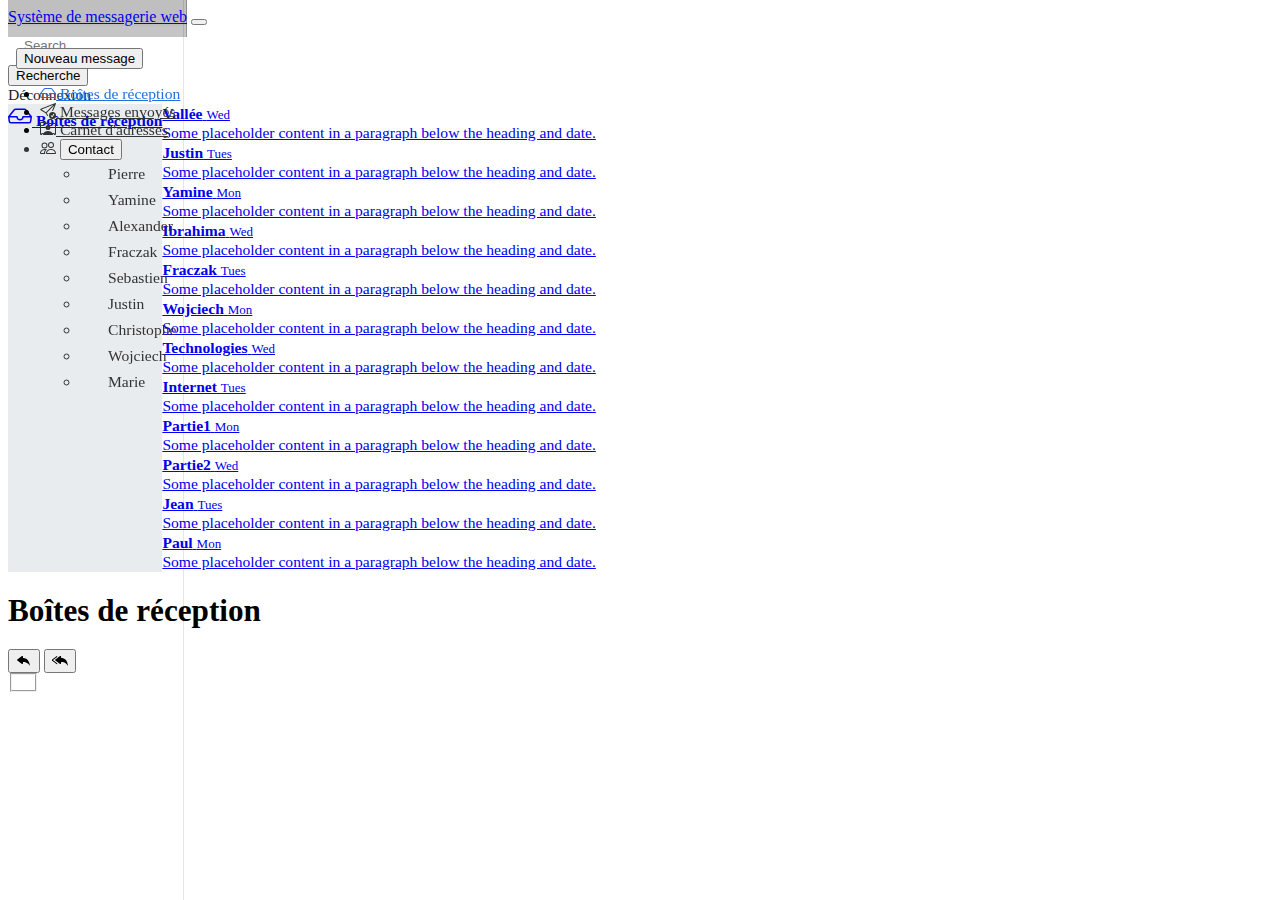
<file: index.html>
<!doctype html>
<html lang="fr">
  <head>
    <meta charset="utf-8">
    <meta name="viewport" content="width=device-width, initial-scale=1">
    <meta name="author" content="Justin Vallée, Yamine Ibrahima">
    <title>Boîtes de réception</title>

    <!-- Bootstrap core CSS -->
    <link href="https://cdn.jsdelivr.net/npm/bootstrap@5.1.3/dist/css/bootstrap.min.css" rel="stylesheet" integrity="sha384-1BmE4kWBq78iYhFldvKuhfTAU6auU8tT94WrHftjDbrCEXSU1oBoqyl2QvZ6jIW3" crossorigin="anonymous">
    <!-- Custom styles -->
    <link href="custom.css" rel="stylesheet">

    <!-- Favicons -->

    <!-- carnet.js -->
    <script src="carnet.js"></script>

  </head>
  <body>
    
<header class="navbar navbar-dark sticky-top bg-dark flex-md-nowrap p-0 shadow">
  <a class="navbar-brand col-md-3 col-lg-2 me-0 px-3" href="#">Système de messagerie web</a>
  <button class="navbar-toggler position-absolute d-md-none collapsed" type="button" data-bs-toggle="collapse" data-bs-target="#sidebarMenu" aria-controls="sidebarMenu" aria-expanded="false" aria-label="Toggle navigation">
    <span class="navbar-toggler-icon"></span>
  </button>

  <form id="Form" method="get" action="" role="search" aria-haspopup="listbox" aria-owns="downshift-22-menu" aria-expanded="false" class="form-control-dark w-100" >
    <input class="form-control form-control-dark w-80" type="search" placeholder="Search" aria-label="Search" name="q"  formtarget="messages_envoyes" id="recherche" formmethod="get">    
  </form> 
  <button formaction="Form" onclick="getValeur()" type="search" class="btn btn-primary mx-2">Recherche</button>
  
  <div class="navbar-nav">
    <div class="nav-item text-nowrap">
      <a class="nav-link px-3" style="color:#212529;">Déconnexion</a>
    </div>
  </div>
</header>

<div class="container-fluid">
  <div class="row">
    <nav id="sidebarMenu" class="col-md-3 col-lg-2 d-md-block bg-light sidebar collapse">
      <div class="position-sticky pt-3">
        <a class="text-decoration-none link-light" href="nouveauMessage.html"><button type="button" class="btn btn-primary" id="newMessage">Nouveau message</button></a>
        <ul class="nav flex-column">
          <li class="nav-item">
            <a class="nav-link active" aria-current="page" href="index.html">
              <svg xmlns="http://www.w3.org/2000/svg" width="16" height="16" fill="currentColor" class="bi bi-inbox" viewBox="0 0 16 16">
                <path d="M4.98 4a.5.5 0 0 0-.39.188L1.54 8H6a.5.5 0 0 1 .5.5 1.5 1.5 0 1 0 3 0A.5.5 0 0 1 10 8h4.46l-3.05-3.812A.5.5 0 0 0 11.02 4H4.98zm9.954 5H10.45a2.5 2.5 0 0 1-4.9 0H1.066l.32 2.562a.5.5 0 0 0 .497.438h12.234a.5.5 0 0 0 .496-.438L14.933 9zM3.809 3.563A1.5 1.5 0 0 1 4.981 3h6.038a1.5 1.5 0 0 1 1.172.563l3.7 4.625a.5.5 0 0 1 .105.374l-.39 3.124A1.5 1.5 0 0 1 14.117 13H1.883a1.5 1.5 0 0 1-1.489-1.314l-.39-3.124a.5.5 0 0 1 .106-.374l3.7-4.625z"/>
              </svg>
              Boîtes de réception
            </a>
          </li>
          <li class="nav-item">
            <a class="nav-link" href="messages_envoyes.html">
              <svg xmlns="http://www.w3.org/2000/svg" width="16" height="16" fill="currentColor" class="bi bi-send-check" viewBox="0 0 16 16">
                <path d="M15.964.686a.5.5 0 0 0-.65-.65L.767 5.855a.75.75 0 0 0-.124 1.329l4.995 3.178 1.531 2.406a.5.5 0 0 0 .844-.536L6.637 10.07l7.494-7.494-1.895 4.738a.5.5 0 1 0 .928.372l2.8-7Zm-2.54 1.183L5.93 9.363 1.591 6.602l11.833-4.733Z"/>
                <path d="M16 12.5a3.5 3.5 0 1 1-7 0 3.5 3.5 0 0 1 7 0Zm-1.993-1.679a.5.5 0 0 0-.686.172l-1.17 1.95-.547-.547a.5.5 0 0 0-.708.708l.774.773a.75.75 0 0 0 1.174-.144l1.335-2.226a.5.5 0 0 0-.172-.686Z"/>
              </svg>
              Messages envoyés
            </a>
          </li>
          <li class="nav-item">
            <a class="nav-link" href="carnetdaddresses.html">
                <svg xmlns="http://www.w3.org/2000/svg" width="16" height="16" fill="currentColor" class="bi bi-person-rolodex" viewBox="0 0 16 16">
                    <path d="M8 9.05a2.5 2.5 0 1 0 0-5 2.5 2.5 0 0 0 0 5Z"/>
                    <path d="M1 1a1 1 0 0 0-1 1v11a1 1 0 0 0 1 1h.5a.5.5 0 0 0 .5-.5.5.5 0 0 1 1 0 .5.5 0 0 0 .5.5h9a.5.5 0 0 0 .5-.5.5.5 0 0 1 1 0 .5.5 0 0 0 .5.5h.5a1 1 0 0 0 1-1V3a1 1 0 0 0-1-1H6.707L6 1.293A1 1 0 0 0 5.293 1H1Zm0 1h4.293L6 2.707A1 1 0 0 0 6.707 3H15v10h-.085a1.5 1.5 0 0 0-2.4-.63C11.885 11.223 10.554 10 8 10c-2.555 0-3.886 1.224-4.514 2.37a1.5 1.5 0 0 0-2.4.63H1V2Z"/>
                  </svg>
              Carnet d'adresses
            </a>
          </li>
          <li class="nav-item nav-link"> 
              <svg xmlns="http://www.w3.org/2000/svg" width="16" height="16" fill="currentColor" class="bi bi-people" viewBox="0 0 16 16">
                <path d="M15 14s1 0 1-1-1-4-5-4-5 3-5 4 1 1 1 1h8zm-7.978-1A.261.261 0 0 1 7 12.996c.001-.264.167-1.03.76-1.72C8.312 10.629 9.282 10 11 10c1.717 0 2.687.63 3.24 1.276.593.69.758 1.457.76 1.72l-.008.002a.274.274 0 0 1-.014.002H7.022zM11 7a2 2 0 1 0 0-4 2 2 0 0 0 0 4zm3-2a3 3 0 1 1-6 0 3 3 0 0 1 6 0zM6.936 9.28a5.88 5.88 0 0 0-1.23-.247A7.35 7.35 0 0 0 5 9c-4 0-5 3-5 4 0 .667.333 1 1 1h4.216A2.238 2.238 0 0 1 5 13c0-1.01.377-2.042 1.09-2.904.243-.294.526-.569.846-.816zM4.92 10A5.493 5.493 0 0 0 4 13H1c0-.26.164-1.03.76-1.724.545-.636 1.492-1.256 3.16-1.275zM1.5 5.5a3 3 0 1 1 6 0 3 3 0 0 1-6 0zm3-2a2 2 0 1 0 0 4 2 2 0 0 0 0-4z"/>
              </svg>
              <button class="addresses btn align-items-center rounded collapsed p-0" data-bs-toggle="collapse" data-bs-target="#orders-collapse" aria-expanded="false">
                Contact
              </button>
              <div class="collapse" id="orders-collapse">
                <ul id="contact" class="btn-toggle-nav list-unstyled fw-normal pb-1 small">

                </ul>
              </div>
          </li>
        
        </ul>

      </div>
    </nav>

    <main class="col-md-9 ms-sm-auto col-lg-10">
    <div class="row"> 
      <div class="col-md-3">
        <div class="scrollyliste d-flex flex-column align-items-stretch flex-shrink-0 bg-white">
          <a href="#" class="d-flex align-items-center flex-shrink-0 p-3 link-dark text-decoration-none border-bottom messages_entete">
            <svg xmlns="http://www.w3.org/2000/svg" width="24" height="24" fill="currentColor" class="bi bi-inbox" viewBox="0 0 16 16">
              <path d="M4.98 4a.5.5 0 0 0-.39.188L1.54 8H6a.5.5 0 0 1 .5.5 1.5 1.5 0 1 0 3 0A.5.5 0 0 1 10 8h4.46l-3.05-3.812A.5.5 0 0 0 11.02 4H4.98zm9.954 5H10.45a2.5 2.5 0 0 1-4.9 0H1.066l.32 2.562a.5.5 0 0 0 .497.438h12.234a.5.5 0 0 0 .496-.438L14.933 9zM3.809 3.563A1.5 1.5 0 0 1 4.981 3h6.038a1.5 1.5 0 0 1 1.172.563l3.7 4.625a.5.5 0 0 1 .105.374l-.39 3.124A1.5 1.5 0 0 1 14.117 13H1.883a1.5 1.5 0 0 1-1.489-1.314l-.39-3.124a.5.5 0 0 1 .106-.374l3.7-4.625z"/>
            </svg>
            <span class="fs-5 fw-semibold mx-2">Boîtes de réception</span>
          </a>
          <div class="list-group list-group-flush border-bottom scrollarea">
            <a onclick="P5()" href="#" class="inb-active list-group-item list-group-item-action py-3 lh-tight" aria-current="true">
              <div class="d-flex w-100 align-items-center justify-content-between">
                <strong class="mb-1">Vallée</strong>
                <small>Wed</small>
              </div>
              <div class="col-10 mb-1 small">Some placeholder content in a paragraph below the heading and date.</div>
            </a>
            <a onclick="P7()" href="#" class="inb-active list-group-item list-group-item-action py-3 lh-tight">
              <div class="d-flex w-100 align-items-center justify-content-between">
                <strong class="mb-1">Justin</strong>
                <small class="text-muted">Tues</small>
              </div>
              <div class="col-10 mb-1 small">Some placeholder content in a paragraph below the heading and date.</div>
            </a>
            <a onclick="P4()" href="#" class="inb-active list-group-item list-group-item-action py-3 lh-tight">
              <div class="d-flex w-100 align-items-center justify-content-between">
                <strong class="mb-1">Yamine</strong>
                <small class="text-muted">Mon</small>
              </div>
              <div class="col-10 mb-1 small">Some placeholder content in a paragraph below the heading and date.</div>
            </a>
      
            <a onclick="P2()" href="#" class="inb-active list-group-item list-group-item-action py-3 lh-tight" aria-current="true">
              <div class="d-flex w-100 align-items-center justify-content-between">
                <strong class="mb-1">Ibrahima</strong>
                <small class="text-muted">Wed</small>
              </div>
              <div class="col-10 mb-1 small">Some placeholder content in a paragraph below the heading and date.</div>
            </a>
            <a onclick="P1()" href="#" class="inb-active list-group-item list-group-item-action py-3 lh-tight">
              <div class="d-flex w-100 align-items-center justify-content-between">
                <strong class="mb-1">Fraczak</strong>
                <small class="text-muted">Tues</small>
              </div>
              <div class="col-10 mb-1 small">Some placeholder content in a paragraph below the heading and date.</div>
            </a>
            <a onclick="P6()" href="#" class="inb-active list-group-item list-group-item-action py-3 lh-tight">
              <div class="d-flex w-100 align-items-center justify-content-between">
                <strong class="mb-1">Wojciech</strong>
                <small class="text-muted">Mon</small>
              </div>
              <div class="col-10 mb-1 small">Some placeholder content in a paragraph below the heading and date.</div>
            </a>
            <a onclick="P3()" href="#" class="inb-active list-group-item list-group-item-action py-3 lh-tight" aria-current="true">
              <div class="d-flex w-100 align-items-center justify-content-between">
                <strong class="mb-1">Technologies</strong>
                <small class="text-muted">Wed</small>
              </div>
              <div class="col-10 mb-1 small">Some placeholder content in a paragraph below the heading and date.</div>
            </a>
            <a onclick="P1()" href="#" class="inb-active list-group-item list-group-item-action py-3 lh-tight">
              <div class="d-flex w-100 align-items-center justify-content-between">
                <strong class="mb-1">Internet</strong>
                <small class="text-muted">Tues</small>
              </div>
              <div class="col-10 mb-1 small">Some placeholder content in a paragraph below the heading and date.</div>
            </a>
            <a onclick="P5()" href="#" class="inb-active list-group-item list-group-item-action py-3 lh-tight">
              <div class="d-flex w-100 align-items-center justify-content-between">
                <strong class="mb-1">Partie1</strong>
                <small class="text-muted">Mon</small>
              </div>
              <div class="col-10 mb-1 small">Some placeholder content in a paragraph below the heading and date.</div>
            </a>
            <a onclick="P4()" href="#" class="inb-active list-group-item list-group-item-action py-3 lh-tight" aria-current="true">
              <div class="d-flex w-100 align-items-center justify-content-between">
                <strong class="mb-1">Partie2</strong>
                <small class="text-muted">Wed</small>
              </div>
              <div class="col-10 mb-1 small">Some placeholder content in a paragraph below the heading and date.</div>
            </a>
            <a onclick="P2()" href="#" class="inb-active list-group-item list-group-item-action py-3 lh-tight">
              <div class="d-flex w-100 align-items-center justify-content-between">
                <strong class="mb-1">Jean</strong>
                <small class="text-muted">Tues</small>
              </div>
              <div class="col-10 mb-1 small">Some placeholder content in a paragraph below the heading and date.</div>
            </a>
            <a onclick="P6()" href="#" class="inb-active list-group-item list-group-item-action py-3 lh-tight">
              <div class="d-flex w-100 align-items-center justify-content-between">
                <strong class="mb-1">Paul</strong>
                <small class="text-muted">Mon</small>
              </div>
              <div class="col-10 mb-1 small">Some placeholder content in a paragraph below the heading and date.</div>
            </a>
          </div>
        </div>
      </div>
    <div class="col-md-9">
      <div class=" d-flex justify-content-between flex-wrap flex-md-nowrap align-items-center pt-3 pb-2 mb-3 border-bottom">
        <h1 class="h2">Boîtes de réception</h1>
        <div class="btn-toolbar mb-2 mb-md-0">
          <div class="btn-group me-2">
            <button type="button" class="btn btn-sm btn-outline-secondary"><svg xmlns="http://www.w3.org/2000/svg" width="16" height="16" fill="currentColor" class="bi bi-reply-fill" viewBox="0 0 16 16">
              <path d="M5.921 11.9 1.353 8.62a.719.719 0 0 1 0-1.238L5.921 4.1A.716.716 0 0 1 7 4.719V6c1.5 0 6 0 7 8-2.5-4.5-7-4-7-4v1.281c0 .56-.606.898-1.079.62z"/>
            </svg></button>
            <button type="button" class="btn btn-sm btn-outline-secondary"><svg xmlns="http://www.w3.org/2000/svg" width="16" height="16" fill="currentColor" class="bi bi-reply-all-fill" viewBox="0 0 16 16">
              <path d="M8.021 11.9 3.453 8.62a.719.719 0 0 1 0-1.238L8.021 4.1a.716.716 0 0 1 1.079.619V6c1.5 0 6 0 7 8-2.5-4.5-7-4-7-4v1.281c0 .56-.606.898-1.079.62z"/>
              <path d="M5.232 4.293a.5.5 0 0 1-.106.7L1.114 7.945a.5.5 0 0 1-.042.028.147.147 0 0 0 0 .252.503.503 0 0 1 .042.028l4.012 2.954a.5.5 0 1 1-.593.805L.539 9.073a1.147 1.147 0 0 1 0-1.946l3.994-2.94a.5.5 0 0 1 .699.106z"/>
            </svg></button>
          </div>
        </div>
      </div>
      <div class="scrollyliste scrollyliste2 scrollarea">
        <div class="row">
            
          <fieldset>
              <div id="lsOutput"></div>
          </fieldset>
     
    </div>
      </div>
    </div> 
    </div>
    </main>
  </div>
</div>
<script type="text/javascript">
  const contact = document.getElementById("contact");

  for(let i = 0; i < localStorage.length; i++){
  
    const key = localStorage.key(i);

    contact.innerHTML += `<li><a onclick="re()" class="link-dark rounded">${key}</a></li>`; 
    
  }

  function re(){
    location.assign("carnetdaddresses.html");
}
</script>
  <!-- JavaScript Bundle with Popper -->
  <script src="https://cdn.jsdelivr.net/npm/bootstrap@5.1.3/dist/js/bootstrap.bundle.min.js" integrity="sha384-ka7Sk0Gln4gmtz2MlQnikT1wXgYsOg+OMhuP+IlRH9sENBO0LRn5q+8nbTov4+1p" crossorigin="anonymous"></script>
</body>
</html>
</file>
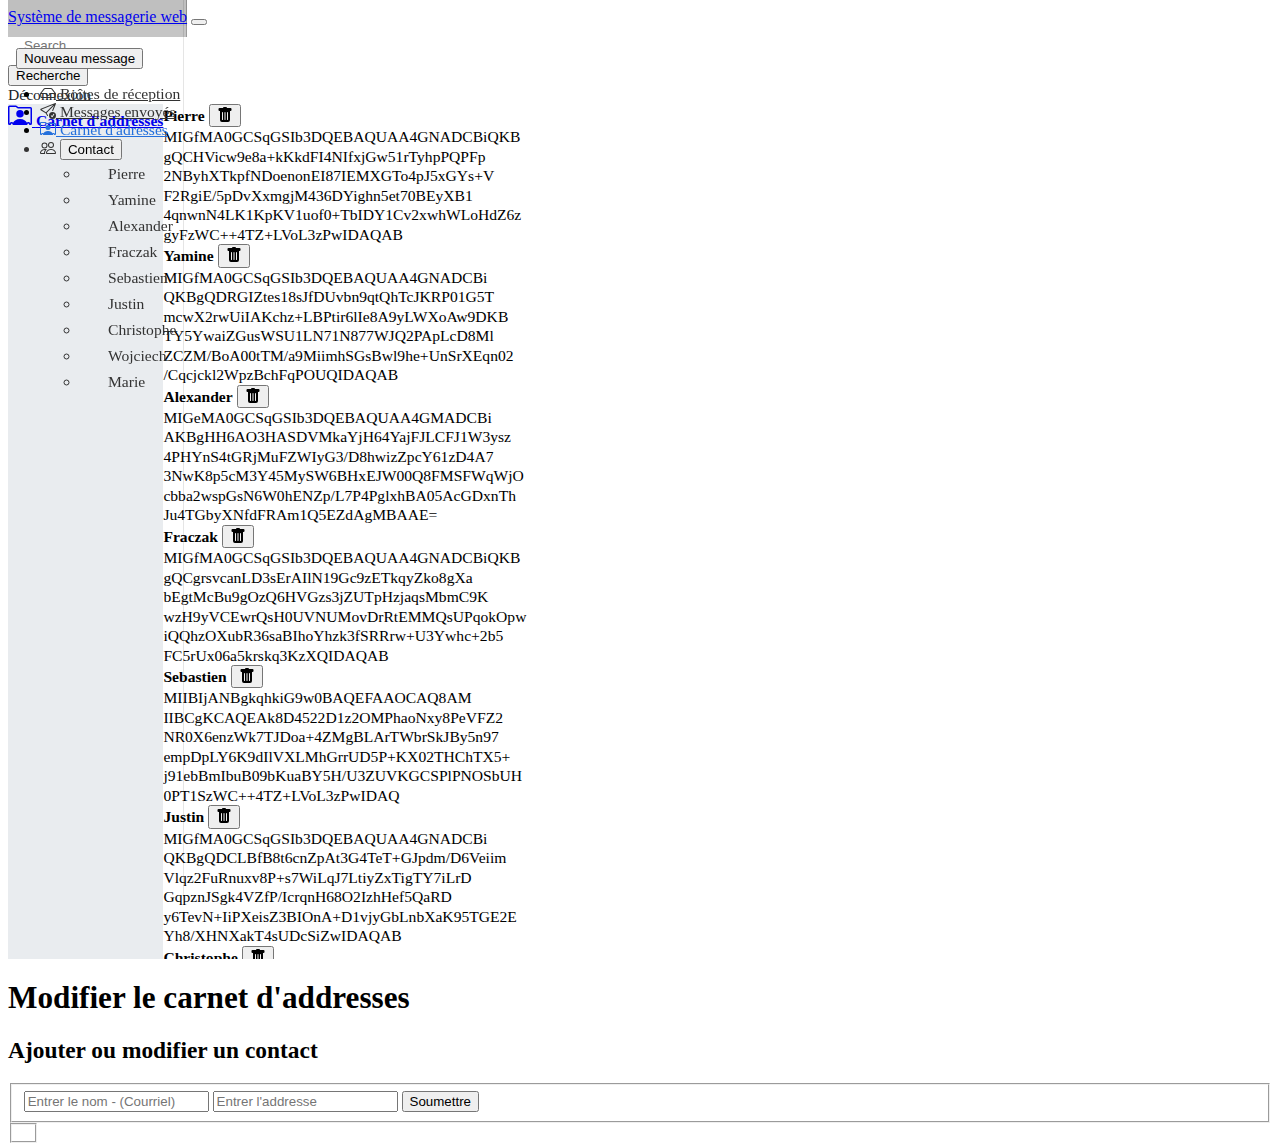
<file: carnetdaddresses.html>
<!doctype html>
<html lang="fr">
  <head>
    <meta charset="utf-8">
    <meta name="viewport" content="width=device-width, initial-scale=1">
    <meta name="author" content="Justin Vallée, Yamine Ibrahima">
    <title>Nouveau message</title>

    <!-- Bootstrap core CSS -->
    <link href="https://cdn.jsdelivr.net/npm/bootstrap@5.1.3/dist/css/bootstrap.min.css" rel="stylesheet" integrity="sha384-1BmE4kWBq78iYhFldvKuhfTAU6auU8tT94WrHftjDbrCEXSU1oBoqyl2QvZ6jIW3" crossorigin="anonymous">
    <!-- Custom styles -->
    <link href="custom.css" rel="stylesheet">

    <!-- Favicons -->

    <!-- carnet.js -->
    <script src="carnet.js"></script>

  </head>
  <body>
    
<header class="navbar navbar-dark sticky-top bg-dark flex-md-nowrap p-0 shadow">
  <a class="navbar-brand col-md-3 col-lg-2 me-0 px-3" href="#">Système de messagerie web</a>
  <button class="navbar-toggler position-absolute d-md-none collapsed" type="button" data-bs-toggle="collapse" data-bs-target="#sidebarMenu" aria-controls="sidebarMenu" aria-expanded="false" aria-label="Toggle navigation">
    <span class="navbar-toggler-icon"></span>
  </button>

  <form id="Form" method="get" action="" role="search" aria-haspopup="listbox" aria-owns="downshift-22-menu" aria-expanded="false" class="form-control-dark w-100" >
    <input class="form-control form-control-dark w-80" type="search" placeholder="Search" aria-label="Search" name="q"  formtarget="messages_envoyes" id="recherche" formmethod="get">    
  </form> 
  <button formaction="Form" onclick="getValeur();" type="search" class="btn btn-primary mx-2">Recherche</button>
  
  <div class="navbar-nav">
    <div class="nav-item text-nowrap">
      <a class="nav-link px-3" style="color:#212529;">Déconnexion</a>
    </div>
  </div>
</header>

<div class="container-fluid">
  <div class="row">
    <nav id="sidebarMenu" class="col-md-3 col-lg-2 d-md-block bg-light sidebar collapse">
      <div class="position-sticky pt-3">
        <a class="text-decoration-none link-light" href="nouveauMessage.html"><button type="button" class="btn btn-primary" id="newMessage">Nouveau message</button></a>
        <ul class="nav flex-column">
          <li class="nav-item">
            <a class="nav-link" aria-current="page" href="index.html">
              <svg xmlns="http://www.w3.org/2000/svg" width="16" height="16" fill="currentColor" class="bi bi-inbox" viewBox="0 0 16 16">
                <path d="M4.98 4a.5.5 0 0 0-.39.188L1.54 8H6a.5.5 0 0 1 .5.5 1.5 1.5 0 1 0 3 0A.5.5 0 0 1 10 8h4.46l-3.05-3.812A.5.5 0 0 0 11.02 4H4.98zm9.954 5H10.45a2.5 2.5 0 0 1-4.9 0H1.066l.32 2.562a.5.5 0 0 0 .497.438h12.234a.5.5 0 0 0 .496-.438L14.933 9zM3.809 3.563A1.5 1.5 0 0 1 4.981 3h6.038a1.5 1.5 0 0 1 1.172.563l3.7 4.625a.5.5 0 0 1 .105.374l-.39 3.124A1.5 1.5 0 0 1 14.117 13H1.883a1.5 1.5 0 0 1-1.489-1.314l-.39-3.124a.5.5 0 0 1 .106-.374l3.7-4.625z"/>
              </svg>
              Boîtes de réception
            </a>
          </li>
          <li class="nav-item">
            <a class="nav-link" href="messages_envoyes.html">
              <svg xmlns="http://www.w3.org/2000/svg" width="16" height="16" fill="currentColor" class="bi bi-send-check" viewBox="0 0 16 16">
                <path d="M15.964.686a.5.5 0 0 0-.65-.65L.767 5.855a.75.75 0 0 0-.124 1.329l4.995 3.178 1.531 2.406a.5.5 0 0 0 .844-.536L6.637 10.07l7.494-7.494-1.895 4.738a.5.5 0 1 0 .928.372l2.8-7Zm-2.54 1.183L5.93 9.363 1.591 6.602l11.833-4.733Z"/>
                <path d="M16 12.5a3.5 3.5 0 1 1-7 0 3.5 3.5 0 0 1 7 0Zm-1.993-1.679a.5.5 0 0 0-.686.172l-1.17 1.95-.547-.547a.5.5 0 0 0-.708.708l.774.773a.75.75 0 0 0 1.174-.144l1.335-2.226a.5.5 0 0 0-.172-.686Z"/>
              </svg>
              Messages envoyés
            </a>
          </li>
          <li class="nav-item">
            <a class="nav-link active" href="carnetdaddresses.html">
                <svg xmlns="http://www.w3.org/2000/svg" width="16" height="16" fill="currentColor" class="bi bi-person-rolodex" viewBox="0 0 16 16">
                    <path d="M8 9.05a2.5 2.5 0 1 0 0-5 2.5 2.5 0 0 0 0 5Z"/>
                    <path d="M1 1a1 1 0 0 0-1 1v11a1 1 0 0 0 1 1h.5a.5.5 0 0 0 .5-.5.5.5 0 0 1 1 0 .5.5 0 0 0 .5.5h9a.5.5 0 0 0 .5-.5.5.5 0 0 1 1 0 .5.5 0 0 0 .5.5h.5a1 1 0 0 0 1-1V3a1 1 0 0 0-1-1H6.707L6 1.293A1 1 0 0 0 5.293 1H1Zm0 1h4.293L6 2.707A1 1 0 0 0 6.707 3H15v10h-.085a1.5 1.5 0 0 0-2.4-.63C11.885 11.223 10.554 10 8 10c-2.555 0-3.886 1.224-4.514 2.37a1.5 1.5 0 0 0-2.4.63H1V2Z"/>
                  </svg>
              Carnet d'adresses
            </a>
          </li>
          <li class="nav-item nav-link"> 
              <svg xmlns="http://www.w3.org/2000/svg" width="16" height="16" fill="currentColor" class="bi bi-people" viewBox="0 0 16 16">
                <path d="M15 14s1 0 1-1-1-4-5-4-5 3-5 4 1 1 1 1h8zm-7.978-1A.261.261 0 0 1 7 12.996c.001-.264.167-1.03.76-1.72C8.312 10.629 9.282 10 11 10c1.717 0 2.687.63 3.24 1.276.593.69.758 1.457.76 1.72l-.008.002a.274.274 0 0 1-.014.002H7.022zM11 7a2 2 0 1 0 0-4 2 2 0 0 0 0 4zm3-2a3 3 0 1 1-6 0 3 3 0 0 1 6 0zM6.936 9.28a5.88 5.88 0 0 0-1.23-.247A7.35 7.35 0 0 0 5 9c-4 0-5 3-5 4 0 .667.333 1 1 1h4.216A2.238 2.238 0 0 1 5 13c0-1.01.377-2.042 1.09-2.904.243-.294.526-.569.846-.816zM4.92 10A5.493 5.493 0 0 0 4 13H1c0-.26.164-1.03.76-1.724.545-.636 1.492-1.256 3.16-1.275zM1.5 5.5a3 3 0 1 1 6 0 3 3 0 0 1-6 0zm3-2a2 2 0 1 0 0 4 2 2 0 0 0 0-4z"/>
              </svg>
              <button class="addresses btn align-items-center rounded collapsed p-0" data-bs-toggle="collapse" data-bs-target="#orders-collapse" aria-expanded="false">
                Contact
              </button>
              <div class="collapse" id="orders-collapse">
                <ul id="carnet" class="btn-toggle-nav list-unstyled fw-normal pb-1 small">

                </ul>
              </div>
          </li>
        
        </ul>

      </div>
    </nav>

    <main class="col-md-9 ms-sm-auto col-lg-10">
    <div class="row"> 
      <div class="col-md-3">
        <div class="scrollyliste d-flex flex-column align-items-stretch flex-shrink-0 bg-white">
          <a href="#" class="d-flex align-items-center flex-shrink-0 p-3 link-dark text-decoration-none border-bottom messages_entete">
            <svg xmlns="http://www.w3.org/2000/svg" width="24" height="24" fill="currentColor" class="bi bi-person-rolodex" viewBox="0 0 16 16">
                <path d="M8 9.05a2.5 2.5 0 1 0 0-5 2.5 2.5 0 0 0 0 5Z"/>
                <path d="M1 1a1 1 0 0 0-1 1v11a1 1 0 0 0 1 1h.5a.5.5 0 0 0 .5-.5.5.5 0 0 1 1 0 .5.5 0 0 0 .5.5h9a.5.5 0 0 0 .5-.5.5.5 0 0 1 1 0 .5.5 0 0 0 .5.5h.5a1 1 0 0 0 1-1V3a1 1 0 0 0-1-1H6.707L6 1.293A1 1 0 0 0 5.293 1H1Zm0 1h4.293L6 2.707A1 1 0 0 0 6.707 3H15v10h-.085a1.5 1.5 0 0 0-2.4-.63C11.885 11.223 10.554 10 8 10c-2.555 0-3.886 1.224-4.514 2.37a1.5 1.5 0 0 0-2.4.63H1V2Z"/>
              </svg>
            <span class="fs-5 fw-semibold mx-2">Carnet d'addresses</span>
          </a>
          <div id="mainCarnet" class="list-group list-group-flush border-bottom scrollarea">
            
          </div>
        </div>
      </div>
    <div class="col-md-9">
      <div class="justify-content-between flex-wrap flex-md-nowrap align-items-center pt-3 pb-2 mb-3 border-bottom">
        <h1 class="h2">Modifier le carnet d'addresses</h1>

    </div>
   <div class="pb-4 mb-3 border-bottom"> 
    <h2 class="h4">Ajouter ou modifier un contact</h2>
    <fieldset>
        <input id="inpKey" type="text" placeholder="Entrer le nom - (Courriel)">
        <input id="inpValue" type="text" placeholder="Entrer l'addresse">
        <button class="btn btn-dark" type="button" id="btnInsert">Soumettre</button>
        
    </fieldset>
   </div>
      <div class="scrollyliste scrollyliste2 scrollarea">
          <div class="row">
            
            <fieldset>
                <div id="lsOutput"></div>
            </fieldset>
       
      </div>
    </div> 
    </div>
    </main>
  </div>
</div>
<script type="text/javascript">

const inpKey = document.getElementById("inpKey");
const inpValue = document.getElementById("inpValue");
const btnInsert = document.getElementById("btnInsert");

const lsOutput = document.getElementById("lsOutput");
const carnet = document.getElementById("carnet");
const mainCarnet = document.getElementById("mainCarnet");


btnInsert.onclick = function() {
  const key = inpKey.value;
  const value = inpValue.value;

  if(key && value){
  localStorage.setItem(key, value);
  location.reload();
}
}





for(let i = 0; i < localStorage.length; i++){

  const is = i;      
  const key = localStorage.key(i);
  const value = localStorage.getItem(key);

  /*lsOutput.innerHTML += `${key}: ${value}<br>`;*/

  carnet.innerHTML += `<li><a onclick="addr(${is})" class="link-dark rounded">${key}</a></li>`;

  mainCarnet.innerHTML +=`<a id="${key}" onclick="addr(${is})" class="list-group-item list-group-item-action py-3 lh-tight" aria-current="true">
              <div class="d-flex w-100 align-items-center justify-content-between">
                <strong class="mb-1">${key}</strong>
                <button title="Supprimer" class="btn btn-sm btn-outline-danger" type="button" id="btnRemove" onclick="remove(${is})"><svg xmlns="http://www.w3.org/2000/svg" width="16" height="16" fill="currentColor" class="bi bi-trash-fill" viewBox="0 0 16 16">
  <path d="M2.5 1a1 1 0 0 0-1 1v1a1 1 0 0 0 1 1H3v9a2 2 0 0 0 2 2h6a2 2 0 0 0 2-2V4h.5a1 1 0 0 0 1-1V2a1 1 0 0 0-1-1H10a1 1 0 0 0-1-1H7a1 1 0 0 0-1 1H2.5zm3 4a.5.5 0 0 1 .5.5v7a.5.5 0 0 1-1 0v-7a.5.5 0 0 1 .5-.5zM8 5a.5.5 0 0 1 .5.5v7a.5.5 0 0 1-1 0v-7A.5.5 0 0 1 8 5zm3 .5v7a.5.5 0 0 1-1 0v-7a.5.5 0 0 1 1 0z"/>
</svg></button> 
              </div>
              <div class="mb-1 small">${value}</div>
            </a>`;
                
}


window.onload = function() {
 
var baseUrl = (window.location).href; // You can also use document.URL
var koopId = baseUrl.substring(baseUrl.lastIndexOf('html') + 5);

if(localStorage.getItem(koopId)){

var baseUrl2 = (window.location).href; // You can also use document.URL
var koopId2 = baseUrl.substring(baseUrl.lastIndexOf('html') + 5);

//alert(koopId2);

var element = document.getElementById(koopId2);

element.style.backgroundColor = 'yellow';

}
};




function remove(is) {

  const keyR = localStorage.key(is)
  localStorage.removeItem(keyR);
  location.reload();
  
}

function addr(is){
    const lsOutput = document.getElementById("lsOutput");

    if (lsOutput){
        lsOutput.innerHTML = "";
    }
    const key2 = localStorage.key(is);
    const value2 = localStorage.getItem(key2);
    lsOutput.innerHTML += `<legend>${key2}</legend> ${value2}`; 

}
     

</script>
  <!-- JavaScript Bundle with Popper -->
  <script src="https://cdn.jsdelivr.net/npm/bootstrap@5.1.3/dist/js/bootstrap.bundle.min.js" integrity="sha384-ka7Sk0Gln4gmtz2MlQnikT1wXgYsOg+OMhuP+IlRH9sENBO0LRn5q+8nbTov4+1p" crossorigin="anonymous"></script>
</body>
</html>
</file>
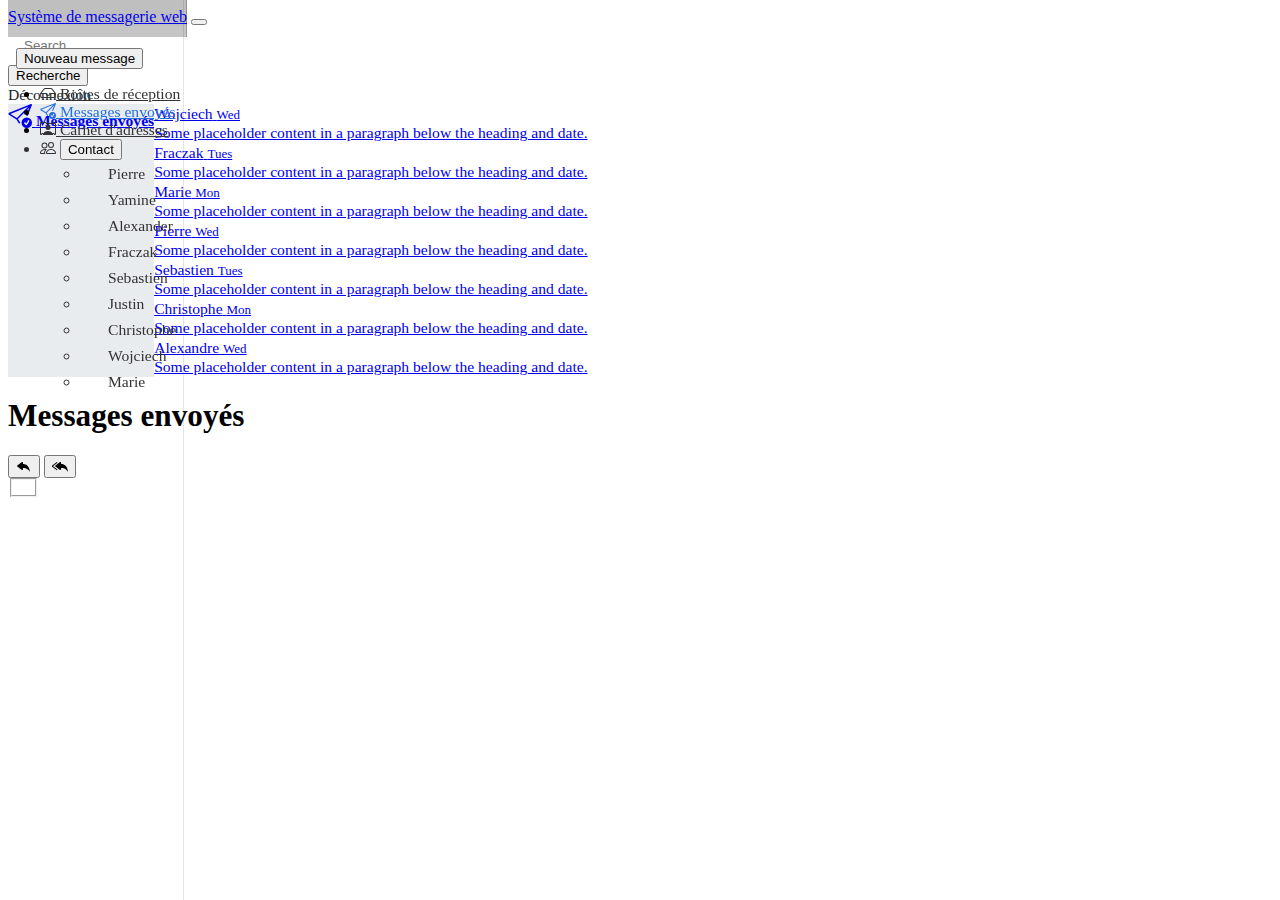
<file: messages_envoyes.html>
<!doctype html>
<html lang="fr">
  <head>
    <meta charset="utf-8">
    <meta name="viewport" content="width=device-width, initial-scale=1">
    <meta name="author" content="Justin Vallée, Yamine Ibrahima">
    <title>Messages envoyés</title>

    <!-- Bootstrap core CSS -->
    <link href="https://cdn.jsdelivr.net/npm/bootstrap@5.1.3/dist/css/bootstrap.min.css" rel="stylesheet" integrity="sha384-1BmE4kWBq78iYhFldvKuhfTAU6auU8tT94WrHftjDbrCEXSU1oBoqyl2QvZ6jIW3" crossorigin="anonymous">
    <!-- Custom styles -->
    <link href="custom.css" rel="stylesheet">

    <!-- Favicons -->

    <!-- carnet.js -->
    <script src="carnet.js"></script>

  </head>
  <body>
    
<header class="navbar navbar-dark sticky-top bg-dark flex-md-nowrap p-0 shadow">
  <a class="navbar-brand col-md-3 col-lg-2 me-0 px-3" href="#">Système de messagerie web</a>
  <button class="navbar-toggler position-absolute d-md-none collapsed" type="button" data-bs-toggle="collapse" data-bs-target="#sidebarMenu" aria-controls="sidebarMenu" aria-expanded="false" aria-label="Toggle navigation">
    <span class="navbar-toggler-icon"></span>
  </button>

  <form id="Form" method="get" action="" role="search" aria-haspopup="listbox" aria-owns="downshift-22-menu" aria-expanded="false" class="form-control-dark w-100" >
    <input class="form-control form-control-dark w-80" type="search" placeholder="Search" aria-label="Search" name="q"  formtarget="messages_envoyes" id="recherche" formmethod="get">    
  </form> 
  <button formaction="Form" onclick="getValeur()" type="search" class="btn btn-primary mx-2">Recherche</button>
  
  <div class="navbar-nav">
    <div class="nav-item text-nowrap">
      <a class="nav-link px-3" style="color:#212529;">Déconnexion</a>
    </div>
  </div>
</header>

<div class="container-fluid">
  <div class="row">
    <nav id="sidebarMenu" class="col-md-3 col-lg-2 d-md-block bg-light sidebar collapse">
      <div class="position-sticky pt-3">
        <a class="text-decoration-none link-light" href="nouveauMessage.html"><button type="button" class="btn btn-primary" id="newMessage">Nouveau message</button></a>
        <ul class="nav flex-column">
          <li class="nav-item">
            <a class="nav-link" aria-current="page" href="index.html">
              <svg xmlns="http://www.w3.org/2000/svg" width="16" height="16" fill="currentColor" class="bi bi-inbox" viewBox="0 0 16 16">
                <path d="M4.98 4a.5.5 0 0 0-.39.188L1.54 8H6a.5.5 0 0 1 .5.5 1.5 1.5 0 1 0 3 0A.5.5 0 0 1 10 8h4.46l-3.05-3.812A.5.5 0 0 0 11.02 4H4.98zm9.954 5H10.45a2.5 2.5 0 0 1-4.9 0H1.066l.32 2.562a.5.5 0 0 0 .497.438h12.234a.5.5 0 0 0 .496-.438L14.933 9zM3.809 3.563A1.5 1.5 0 0 1 4.981 3h6.038a1.5 1.5 0 0 1 1.172.563l3.7 4.625a.5.5 0 0 1 .105.374l-.39 3.124A1.5 1.5 0 0 1 14.117 13H1.883a1.5 1.5 0 0 1-1.489-1.314l-.39-3.124a.5.5 0 0 1 .106-.374l3.7-4.625z"/>
              </svg>
              Boîtes de réception
            </a>
          </li>
          <li class="nav-item">
            <a class="nav-link active" href="messages_envoyes.html">
              <svg xmlns="http://www.w3.org/2000/svg" width="16" height="16" fill="currentColor" class="bi bi-send-check" viewBox="0 0 16 16">
                <path d="M15.964.686a.5.5 0 0 0-.65-.65L.767 5.855a.75.75 0 0 0-.124 1.329l4.995 3.178 1.531 2.406a.5.5 0 0 0 .844-.536L6.637 10.07l7.494-7.494-1.895 4.738a.5.5 0 1 0 .928.372l2.8-7Zm-2.54 1.183L5.93 9.363 1.591 6.602l11.833-4.733Z"/>
                <path d="M16 12.5a3.5 3.5 0 1 1-7 0 3.5 3.5 0 0 1 7 0Zm-1.993-1.679a.5.5 0 0 0-.686.172l-1.17 1.95-.547-.547a.5.5 0 0 0-.708.708l.774.773a.75.75 0 0 0 1.174-.144l1.335-2.226a.5.5 0 0 0-.172-.686Z"/>
              </svg>
              Messages envoyés
            </a>
          </li>
          <li class="nav-item">
            <a class="nav-link" href="carnetdaddresses.html">
                <svg xmlns="http://www.w3.org/2000/svg" width="16" height="16" fill="currentColor" class="bi bi-person-rolodex" viewBox="0 0 16 16">
                    <path d="M8 9.05a2.5 2.5 0 1 0 0-5 2.5 2.5 0 0 0 0 5Z"/>
                    <path d="M1 1a1 1 0 0 0-1 1v11a1 1 0 0 0 1 1h.5a.5.5 0 0 0 .5-.5.5.5 0 0 1 1 0 .5.5 0 0 0 .5.5h9a.5.5 0 0 0 .5-.5.5.5 0 0 1 1 0 .5.5 0 0 0 .5.5h.5a1 1 0 0 0 1-1V3a1 1 0 0 0-1-1H6.707L6 1.293A1 1 0 0 0 5.293 1H1Zm0 1h4.293L6 2.707A1 1 0 0 0 6.707 3H15v10h-.085a1.5 1.5 0 0 0-2.4-.63C11.885 11.223 10.554 10 8 10c-2.555 0-3.886 1.224-4.514 2.37a1.5 1.5 0 0 0-2.4.63H1V2Z"/>
                  </svg>
              Carnet d'adresses
            </a>
          </li>
          <li class="nav-item nav-link"> 
              <svg xmlns="http://www.w3.org/2000/svg" width="16" height="16" fill="currentColor" class="bi bi-people" viewBox="0 0 16 16">
                <path d="M15 14s1 0 1-1-1-4-5-4-5 3-5 4 1 1 1 1h8zm-7.978-1A.261.261 0 0 1 7 12.996c.001-.264.167-1.03.76-1.72C8.312 10.629 9.282 10 11 10c1.717 0 2.687.63 3.24 1.276.593.69.758 1.457.76 1.72l-.008.002a.274.274 0 0 1-.014.002H7.022zM11 7a2 2 0 1 0 0-4 2 2 0 0 0 0 4zm3-2a3 3 0 1 1-6 0 3 3 0 0 1 6 0zM6.936 9.28a5.88 5.88 0 0 0-1.23-.247A7.35 7.35 0 0 0 5 9c-4 0-5 3-5 4 0 .667.333 1 1 1h4.216A2.238 2.238 0 0 1 5 13c0-1.01.377-2.042 1.09-2.904.243-.294.526-.569.846-.816zM4.92 10A5.493 5.493 0 0 0 4 13H1c0-.26.164-1.03.76-1.724.545-.636 1.492-1.256 3.16-1.275zM1.5 5.5a3 3 0 1 1 6 0 3 3 0 0 1-6 0zm3-2a2 2 0 1 0 0 4 2 2 0 0 0 0-4z"/>
              </svg>
              <button class="addresses btn align-items-center rounded collapsed p-0" data-bs-toggle="collapse" data-bs-target="#orders-collapse" aria-expanded="false">
                Contact
              </button>
              <div class="collapse" id="orders-collapse">
                <ul id="contact" class="btn-toggle-nav list-unstyled fw-normal pb-1 small">

                </ul>
              </div>
          </li>
        
        </ul>

      </div>
    </nav>

    <main class="col-md-9 ms-sm-auto col-lg-10">
    <div class="row"> 
      <div class="col-md-3">
        <div class="scrollyliste d-flex flex-column align-items-stretch flex-shrink-0 bg-white">
          <a href="#" class="d-flex align-items-center flex-shrink-0 p-3 link-dark text-decoration-none border-bottom messages_entete">
            <svg xmlns="http://www.w3.org/2000/svg" width="24" height="24" fill="currentColor" class="bi bi-send-check" viewBox="0 0 16 16">
                <path d="M15.964.686a.5.5 0 0 0-.65-.65L.767 5.855a.75.75 0 0 0-.124 1.329l4.995 3.178 1.531 2.406a.5.5 0 0 0 .844-.536L6.637 10.07l7.494-7.494-1.895 4.738a.5.5 0 1 0 .928.372l2.8-7Zm-2.54 1.183L5.93 9.363 1.591 6.602l11.833-4.733Z"/>
                <path d="M16 12.5a3.5 3.5 0 1 1-7 0 3.5 3.5 0 0 1 7 0Zm-1.993-1.679a.5.5 0 0 0-.686.172l-1.17 1.95-.547-.547a.5.5 0 0 0-.708.708l.774.773a.75.75 0 0 0 1.174-.144l1.335-2.226a.5.5 0 0 0-.172-.686Z"/>
              </svg>
            <span class="fs-5 fw-semibold mx-2">Messages envoyés</span>
          </a>
          <div class="list-group list-group-flush border-bottom scrollarea">
            <a onclick="P1()" href="#" class="env-active list-group-item list-group-item-action py-3 lh-tight" aria-current="true">
              <div class="d-flex w-100 align-items-center justify-content-between">
                <span class="mb-1">Wojciech</span>
                <small>Wed</small>
              </div>
              <div class="col-10 mb-1 small">Some placeholder content in a paragraph below the heading and date.</div>
            </a>
            <a onclick="P2()" href="#" class="env-active list-group-item list-group-item-action py-3 lh-tight">
              <div class="d-flex w-100 align-items-center justify-content-between">
                <span class="mb-1">Fraczak</span>
                <small>Tues</small>
              </div>
              <div class="col-10 mb-1 small">Some placeholder content in a paragraph below the heading and date.</div>
            </a>
            <a onclick="P3()" href="#" class="env-active list-group-item list-group-item-action py-3 lh-tight">
              <div class="d-flex w-100 align-items-center justify-content-between">
                <span class="mb-1">Marie</span>
                <small>Mon</small>
              </div>
              <div class="col-10 mb-1 small">Some placeholder content in a paragraph below the heading and date.</div>
            </a>
      
            <a onclick="P4()" href="#" class="env-active list-group-item list-group-item-action py-3 lh-tight" aria-current="true">
              <div class="d-flex w-100 align-items-center justify-content-between">
                <span class="mb-1">Pierre</span>
                <small>Wed</small>
              </div>
              <div class="col-10 mb-1 small">Some placeholder content in a paragraph below the heading and date.</div>
            </a>
            <a onclick="P5()" href="#" class="env-active list-group-item list-group-item-action py-3 lh-tight">
              <div class="d-flex w-100 align-items-center justify-content-between">
                <span class="mb-1">Sebastien</span>
                <small>Tues</small>
              </div>
              <div class="col-10 mb-1 small">Some placeholder content in a paragraph below the heading and date.</div>
            </a>
            <a onclick="P6()" href="#" class="env-active list-group-item list-group-item-action py-3 lh-tight">
              <div class="d-flex w-100 align-items-center justify-content-between">
                <span class="mb-1">Christophe</span>
                <small>Mon</small>
              </div>
              <div class="col-10 mb-1 small">Some placeholder content in a paragraph below the heading and date.</div>
            </a>
            <a onclick="P7()" href="#" class="env-active list-group-item list-group-item-action py-3 lh-tight" aria-current="true">
              <div class="d-flex w-100 align-items-center justify-content-between">
                <span class="mb-1">Alexandre</span>
                <small>Wed</small>
              </div>
              <div class="col-10 mb-1 small">Some placeholder content in a paragraph below the heading and date.</div>
            </a>
          </div>
        </div>
      </div>
    <div class="col-md-9">
      <div class=" d-flex justify-content-between flex-wrap flex-md-nowrap align-items-center pt-3 pb-2 mb-3 border-bottom">
        <h1 class="h2">Messages envoyés</h1>
        <div class="btn-toolbar mb-2 mb-md-0">
          <div class="btn-group me-2">
            <button type="button" class="btn btn-sm btn-outline-secondary"><svg xmlns="http://www.w3.org/2000/svg" width="16" height="16" fill="currentColor" class="bi bi-reply-fill" viewBox="0 0 16 16">
              <path d="M5.921 11.9 1.353 8.62a.719.719 0 0 1 0-1.238L5.921 4.1A.716.716 0 0 1 7 4.719V6c1.5 0 6 0 7 8-2.5-4.5-7-4-7-4v1.281c0 .56-.606.898-1.079.62z"/>
            </svg></button>
            <button type="button" class="btn btn-sm btn-outline-secondary"><svg xmlns="http://www.w3.org/2000/svg" width="16" height="16" fill="currentColor" class="bi bi-reply-all-fill" viewBox="0 0 16 16">
              <path d="M8.021 11.9 3.453 8.62a.719.719 0 0 1 0-1.238L8.021 4.1a.716.716 0 0 1 1.079.619V6c1.5 0 6 0 7 8-2.5-4.5-7-4-7-4v1.281c0 .56-.606.898-1.079.62z"/>
              <path d="M5.232 4.293a.5.5 0 0 1-.106.7L1.114 7.945a.5.5 0 0 1-.042.028.147.147 0 0 0 0 .252.503.503 0 0 1 .042.028l4.012 2.954a.5.5 0 1 1-.593.805L.539 9.073a1.147 1.147 0 0 1 0-1.946l3.994-2.94a.5.5 0 0 1 .699.106z"/>
            </svg></button>
          </div>
        </div>
      </div>
      <div class="scrollyliste scrollyliste2 scrollarea">
        <div class="row">
            
          <fieldset>
              <div id="lsOutput"></div>
          </fieldset>
     
    </div>
      </div>
    </div> 
    </div>
    </main>
  </div>
</div>
<script type="text/javascript">
  const contact = document.getElementById("contact");

for(let i = 0; i < localStorage.length; i++){

  const key = localStorage.key(i);

  contact.innerHTML += `<li><a onclick="re()" class="link-dark rounded">${key}</a></li>`; 
  
}

function re(){
  location.assign("carnetdaddresses.html");
}
  
</script>
  <!-- JavaScript Bundle with Popper -->
  <script src="https://cdn.jsdelivr.net/npm/bootstrap@5.1.3/dist/js/bootstrap.bundle.min.js" integrity="sha384-ka7Sk0Gln4gmtz2MlQnikT1wXgYsOg+OMhuP+IlRH9sENBO0LRn5q+8nbTov4+1p" crossorigin="anonymous"></script>
</body>
</html>
</file>
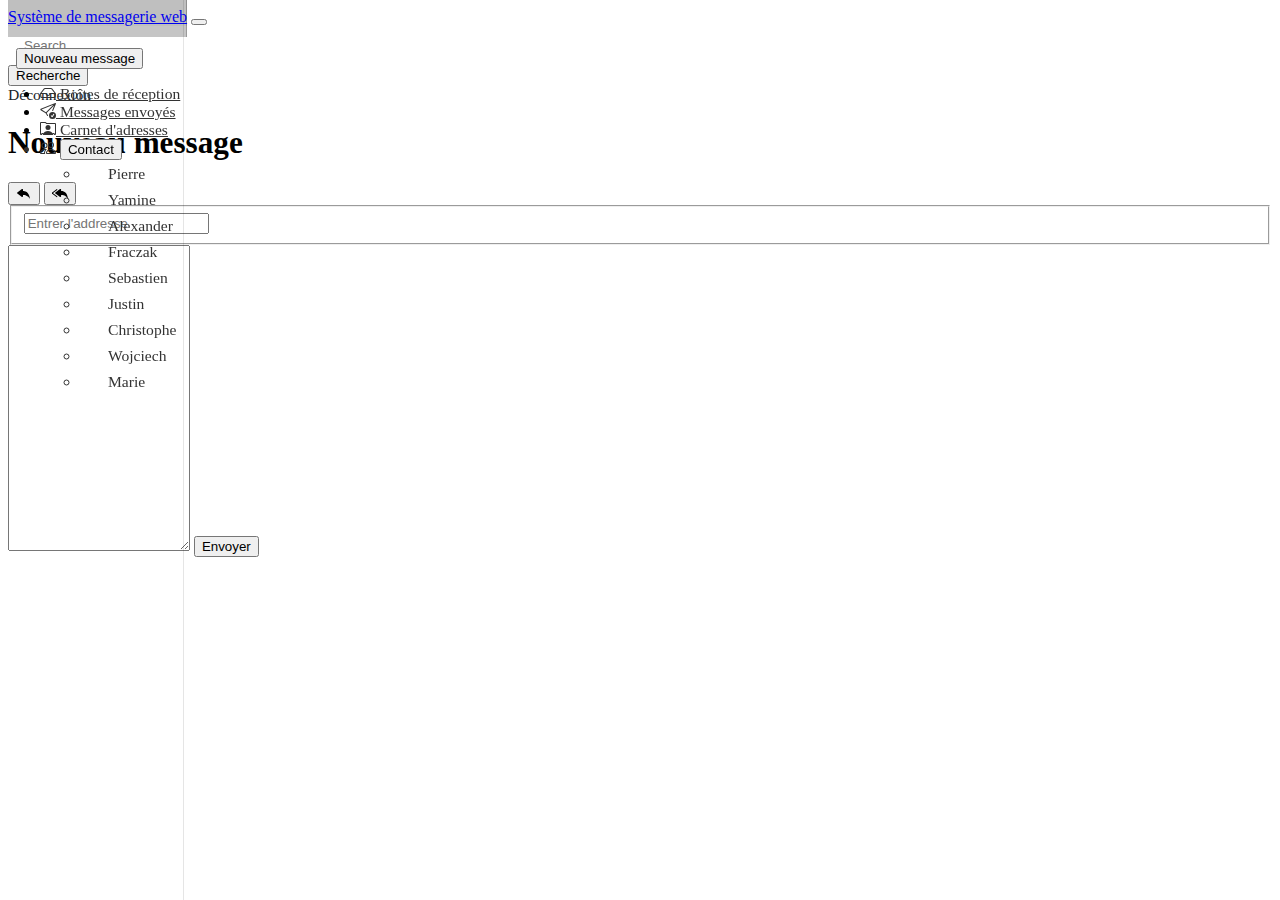
<file: nouveauMessage.html>
<!doctype html>
<html lang="fr">
  <head>
    <meta charset="utf-8">
    <meta name="viewport" content="width=device-width, initial-scale=1">
    <meta name="author" content="Justin Vallée, Yamine Ibrahima">
    <title>Nouveau message</title>

    <!-- Bootstrap core CSS -->
    <link href="https://cdn.jsdelivr.net/npm/bootstrap@5.1.3/dist/css/bootstrap.min.css" rel="stylesheet" integrity="sha384-1BmE4kWBq78iYhFldvKuhfTAU6auU8tT94WrHftjDbrCEXSU1oBoqyl2QvZ6jIW3" crossorigin="anonymous">
    <!-- Custom styles -->
    <link href="custom.css" rel="stylesheet">

    <!-- Favicons -->

    <!-- carnet.js -->
    <script src="carnet.js"></script>

  </head>
  <body>
    
<header class="navbar navbar-dark sticky-top bg-dark flex-md-nowrap p-0 shadow">
  <a class="navbar-brand col-md-3 col-lg-2 me-0 px-3" href="#">Système de messagerie web</a>
  <button class="navbar-toggler position-absolute d-md-none collapsed" type="button" data-bs-toggle="collapse" data-bs-target="#sidebarMenu" aria-controls="sidebarMenu" aria-expanded="false" aria-label="Toggle navigation">
    <span class="navbar-toggler-icon"></span>
  </button>

  <form id="Form" method="get" action="" role="search" aria-haspopup="listbox" aria-owns="downshift-22-menu" aria-expanded="false" class="form-control-dark w-100" >
    <input class="form-control form-control-dark w-80" type="search" placeholder="Search" aria-label="Search" name="q"  formtarget="messages_envoyes" id="recherche" formmethod="get">    
  </form> 
  <button formaction="Form" onclick="getValeur()" type="search" class="btn btn-primary mx-2">Recherche</button>

  <div class="navbar-nav">
    <div class="nav-item text-nowrap">
      <a class="nav-link px-3" style="color:#212529;">Déconnexion</a>
    </div>
  </div>
</header>

<div class="container-fluid">
  <div class="row">
    <nav id="sidebarMenu" class="col-md-3 col-lg-2 d-md-block bg-light sidebar collapse">
      <div class="position-sticky pt-3">
        <a class="text-decoration-none link-light" href="nouveauMessage.html"><button type="button" class="btn btn-warning" id="newMessage">Nouveau message</button></a>
        <ul class="nav flex-column">
            <li class="nav-item">
              <a class="nav-link" aria-current="page" href="index.html">
                <svg xmlns="http://www.w3.org/2000/svg" width="16" height="16" fill="currentColor" class="bi bi-inbox" viewBox="0 0 16 16">
                  <path d="M4.98 4a.5.5 0 0 0-.39.188L1.54 8H6a.5.5 0 0 1 .5.5 1.5 1.5 0 1 0 3 0A.5.5 0 0 1 10 8h4.46l-3.05-3.812A.5.5 0 0 0 11.02 4H4.98zm9.954 5H10.45a2.5 2.5 0 0 1-4.9 0H1.066l.32 2.562a.5.5 0 0 0 .497.438h12.234a.5.5 0 0 0 .496-.438L14.933 9zM3.809 3.563A1.5 1.5 0 0 1 4.981 3h6.038a1.5 1.5 0 0 1 1.172.563l3.7 4.625a.5.5 0 0 1 .105.374l-.39 3.124A1.5 1.5 0 0 1 14.117 13H1.883a1.5 1.5 0 0 1-1.489-1.314l-.39-3.124a.5.5 0 0 1 .106-.374l3.7-4.625z"/>
                </svg>
                Boîtes de réception
              </a>
            </li>
            <li class="nav-item">
              <a class="nav-link" href="messages_envoyes.html">
                <svg xmlns="http://www.w3.org/2000/svg" width="16" height="16" fill="currentColor" class="bi bi-send-check" viewBox="0 0 16 16">
                  <path d="M15.964.686a.5.5 0 0 0-.65-.65L.767 5.855a.75.75 0 0 0-.124 1.329l4.995 3.178 1.531 2.406a.5.5 0 0 0 .844-.536L6.637 10.07l7.494-7.494-1.895 4.738a.5.5 0 1 0 .928.372l2.8-7Zm-2.54 1.183L5.93 9.363 1.591 6.602l11.833-4.733Z"/>
                  <path d="M16 12.5a3.5 3.5 0 1 1-7 0 3.5 3.5 0 0 1 7 0Zm-1.993-1.679a.5.5 0 0 0-.686.172l-1.17 1.95-.547-.547a.5.5 0 0 0-.708.708l.774.773a.75.75 0 0 0 1.174-.144l1.335-2.226a.5.5 0 0 0-.172-.686Z"/>
                </svg>
                Messages envoyés
              </a>
            </li>
            <li class="nav-item">
              <a class="nav-link" href="carnetdaddresses.html">
                  <svg xmlns="http://www.w3.org/2000/svg" width="16" height="16" fill="currentColor" class="bi bi-person-rolodex" viewBox="0 0 16 16">
                      <path d="M8 9.05a2.5 2.5 0 1 0 0-5 2.5 2.5 0 0 0 0 5Z"/>
                      <path d="M1 1a1 1 0 0 0-1 1v11a1 1 0 0 0 1 1h.5a.5.5 0 0 0 .5-.5.5.5 0 0 1 1 0 .5.5 0 0 0 .5.5h9a.5.5 0 0 0 .5-.5.5.5 0 0 1 1 0 .5.5 0 0 0 .5.5h.5a1 1 0 0 0 1-1V3a1 1 0 0 0-1-1H6.707L6 1.293A1 1 0 0 0 5.293 1H1Zm0 1h4.293L6 2.707A1 1 0 0 0 6.707 3H15v10h-.085a1.5 1.5 0 0 0-2.4-.63C11.885 11.223 10.554 10 8 10c-2.555 0-3.886 1.224-4.514 2.37a1.5 1.5 0 0 0-2.4.63H1V2Z"/>
                    </svg>
                Carnet d'adresses
              </a>
            </li>
            <li class="nav-item nav-link"> 
                <svg xmlns="http://www.w3.org/2000/svg" width="16" height="16" fill="currentColor" class="bi bi-people" viewBox="0 0 16 16">
                  <path d="M15 14s1 0 1-1-1-4-5-4-5 3-5 4 1 1 1 1h8zm-7.978-1A.261.261 0 0 1 7 12.996c.001-.264.167-1.03.76-1.72C8.312 10.629 9.282 10 11 10c1.717 0 2.687.63 3.24 1.276.593.69.758 1.457.76 1.72l-.008.002a.274.274 0 0 1-.014.002H7.022zM11 7a2 2 0 1 0 0-4 2 2 0 0 0 0 4zm3-2a3 3 0 1 1-6 0 3 3 0 0 1 6 0zM6.936 9.28a5.88 5.88 0 0 0-1.23-.247A7.35 7.35 0 0 0 5 9c-4 0-5 3-5 4 0 .667.333 1 1 1h4.216A2.238 2.238 0 0 1 5 13c0-1.01.377-2.042 1.09-2.904.243-.294.526-.569.846-.816zM4.92 10A5.493 5.493 0 0 0 4 13H1c0-.26.164-1.03.76-1.724.545-.636 1.492-1.256 3.16-1.275zM1.5 5.5a3 3 0 1 1 6 0 3 3 0 0 1-6 0zm3-2a2 2 0 1 0 0 4 2 2 0 0 0 0-4z"/>
                </svg>
                <button class="addresses btn align-items-center rounded collapsed p-0" data-bs-toggle="collapse" data-bs-target="#orders-collapse" aria-expanded="false">
                  Contact
                </button>
                <div class="collapse" id="orders-collapse">
                  <ul id="contact" class="btn-toggle-nav list-unstyled fw-normal pb-1 small">
  
                  </ul>
                </div>
            </li>
          
          </ul>

      </div>
    </nav>

    <main class="col-md-9 ms-sm-auto col-lg-10">
    <div class="row"> 

    <div class="col-md-12">
      <div class=" d-flex justify-content-between flex-wrap flex-md-nowrap align-items-center pt-3 pb-2 mb-3 border-bottom">
        <h1 class="h2">Nouveau message</h1>
        <div class="btn-toolbar mb-2 mb-md-0">
          <div class="btn-group me-2">
            <button type="button" class="btn btn-sm btn-outline-secondary"><svg xmlns="http://www.w3.org/2000/svg" width="16" height="16" fill="currentColor" class="bi bi-reply-fill" viewBox="0 0 16 16">
              <path d="M5.921 11.9 1.353 8.62a.719.719 0 0 1 0-1.238L5.921 4.1A.716.716 0 0 1 7 4.719V6c1.5 0 6 0 7 8-2.5-4.5-7-4-7-4v1.281c0 .56-.606.898-1.079.62z"/>
            </svg></button>
            <button type="button" class="btn btn-sm btn-outline-secondary"><svg xmlns="http://www.w3.org/2000/svg" width="16" height="16" fill="currentColor" class="bi bi-reply-all-fill" viewBox="0 0 16 16">
              <path d="M8.021 11.9 3.453 8.62a.719.719 0 0 1 0-1.238L8.021 4.1a.716.716 0 0 1 1.079.619V6c1.5 0 6 0 7 8-2.5-4.5-7-4-7-4v1.281c0 .56-.606.898-1.079.62z"/>
              <path d="M5.232 4.293a.5.5 0 0 1-.106.7L1.114 7.945a.5.5 0 0 1-.042.028.147.147 0 0 0 0 .252.503.503 0 0 1 .042.028l4.012 2.954a.5.5 0 1 1-.593.805L.539 9.073a1.147 1.147 0 0 1 0-1.946l3.994-2.94a.5.5 0 0 1 .699.106z"/>
            </svg></button>
          </div>
        </div>
      </div>
      <div class="">
        <fieldset>
            <input id="inpKey" type="text" placeholder="Entrer l'addresse">

        </fieldset>
        <textarea class="form-control mt-2" name="as1" rows="20" id="question1a" required=""></textarea>
        <button class="btn btn-dark mt-2" type="button" id="btnInsert">Envoyer</button>
      </div>
    </div> 
    </div>
    </main>
  </div>
</div>
<script type="text/javascript">
  const contact = document.getElementById("contact");

for(let i = 0; i < localStorage.length; i++){

  const key = localStorage.key(i);

  contact.innerHTML += `<li><a onclick="re()" class="link-dark rounded">${key}</a></li>`; 
  
}

function re(){
  location.assign("carnetdaddresses.html");
}
  </script>
  <!-- JavaScript Bundle with Popper -->
  <script src="https://cdn.jsdelivr.net/npm/bootstrap@5.1.3/dist/js/bootstrap.bundle.min.js" integrity="sha384-ka7Sk0Gln4gmtz2MlQnikT1wXgYsOg+OMhuP+IlRH9sENBO0LRn5q+8nbTov4+1p" crossorigin="anonymous"></script>
</body>
</html>
</file>
<file: custom.css>
body {
  font-size: .975rem;
  min-height: 100vh;
  min-height: -webkit-fill-available;
  
}
html {
  height: -webkit-fill-available;
  
}


.feather {
  width: 16px;
  height: 16px;
  vertical-align: text-bottom;
}

/*
 * Sidebar
 */

.sidebar {
  position: fixed;
  top: 0;
  /* rtl:raw:
  right: 0;
  */
  bottom: 0;
  /* rtl:remove */
  left: 0;
  z-index: 100; /* Behind the navbar */
  padding: 48px 0 0; /* Height of navbar */
  box-shadow: inset -1px 0 0 rgba(0, 0, 0, .1);
}

@media (max-width: 767.98px) {
  .sidebar {
    top: 5rem;
  }
}

.sidebar-sticky {
  position: relative;
  top: 0;
  height: calc(100vh - 48px);
  padding-top: .5rem;
  overflow-x: hidden;
  overflow-y: auto; /* Scrollable contents if viewport is shorter than content. */
}

.sidebar .nav-link {
  font-weight: 500;
  color: #333;
}

.sidebar .nav-link .feather {
  margin-right: 4px;
  color: #727272;
}

.sidebar .nav-link.active {
  color: #2470dc;
}

.sidebar .nav-link:hover .feather,
.sidebar .nav-link.active .feather {
  color: inherit;
}

.sidebar-heading {
  font-size: .75rem;
  text-transform: uppercase;
}

/*
 * Navbar
 */

.navbar-brand {
  padding-top: .75rem;
  padding-bottom: .75rem;
  font-size: 1rem;
  background-color: rgba(0, 0, 0, .25);
  box-shadow: inset -1px 0 0 rgba(0, 0, 0, .25);
}

.navbar .navbar-toggler {
  top: .25rem;
  right: 1rem;
}

.navbar .form-control {
  padding: .75rem 1rem;
  border-width: 0;
  border-radius: 0;
}

.form-control-dark {
  color: #fff;
  background-color: rgba(255, 255, 255, .1);
  border-color: rgba(255, 255, 255, .1);
}

.form-control-dark:focus {
  border-color: transparent;
  box-shadow: 0 0 0 3px rgba(255, 255, 255, .25);
}
/*------------SideBar-----------*/

.b-example-divider {
  flex-shrink: 0;
  width: 1.5rem;
  height: 100vh;
  background-color: rgba(0, 0, 0, .1);
  border: solid rgba(0, 0, 0, .15);
  border-width: 1px 0;
  box-shadow: inset 0 .5em 1.5em rgba(0, 0, 0, .1), inset 0 .125em .5em rgba(0, 0, 0, .15);
}

.bi {
  vertical-align: -.125em;
  pointer-events: none;
  fill: currentColor;
}

.dropdown-toggle { outline: 0; }

.nav-flush .nav-link {
  border-radius: 0;
}

.btn-toggle {
  display: inline-flex;
  align-items: center;
  padding: .25rem .5rem;
  font-weight: 600;
  color: rgba(0, 0, 0, .65);
  background-color: transparent;
  border: 0;
}
.btn-toggle:hover,
.btn-toggle:focus {
  color: rgba(0, 0, 0, .85);
  background-color: #d2f4ea;
}

.btn-toggle::before {
  width: 1.25em;
  line-height: 0;
  content: url("data:image/svg+xml,%3csvg xmlns='http://www.w3.org/2000/svg' width='16' height='16' viewBox='0 0 16 16'%3e%3cpath fill='none' stroke='rgba%280,0,0,.5%29' stroke-linecap='round' stroke-linejoin='round' stroke-width='2' d='M5 14l6-6-6-6'/%3e%3c/svg%3e");
  transition: transform .35s ease;
  transform-origin: .5em 50%;
}

.btn-toggle[aria-expanded="true"] {
  color: rgba(0, 0, 0, .85);
}
.btn-toggle[aria-expanded="true"]::before {
  transform: rotate(90deg);
}

.btn-toggle-nav a {
  display: inline-flex;
  padding: .1875rem .5rem;
  margin-top: .125rem;
  margin-left: 1.25rem;
  text-decoration: none;
}
.btn-toggle-nav a:hover,
.btn-toggle-nav a:focus {
  background-color: #d2f4ea;
}

/*scroll de liste de discussion*/
.scrollyliste{
  display: flex;
  flex-wrap: nowrap;
  height: 100vh;
  height: -webkit-fill-available;
  max-height: 95vh;
  overflow-x: auto;
  overflow-y: hidden;
  
}

.scrollyliste2{
  max-height: 80vh;
}

.scrollarea {
  overflow-y: auto;
  overflow-x: hidden;
}

.fw-semibold { font-weight: 600; }
.lh-tight { line-height: 1.25; }

/*------------Custom-----------*/
#newMessage {
  margin-left: 16px;
  margin-right: 16px;

 /*background-color: #383b3f;*/
}

.messages_entete{
  background-color: #e9ecef;
}

.addresses{
  font-weight: 500;
}

button.addresses[aria-expanded="true"]{
  background-color: #e9ecef;
}

.inb-active:focus{
  z-index: 2;
  color: #fff;
  background-color: #0d6efd;
  border-color: #0d6efd;

}
.env-active:focus{
  z-index: 2;
  color: black;
  background-color: #f3f3f3;
  border-color: #0d6efd;

}

#mystyle{
  background-color: yellow;
}
</file>
